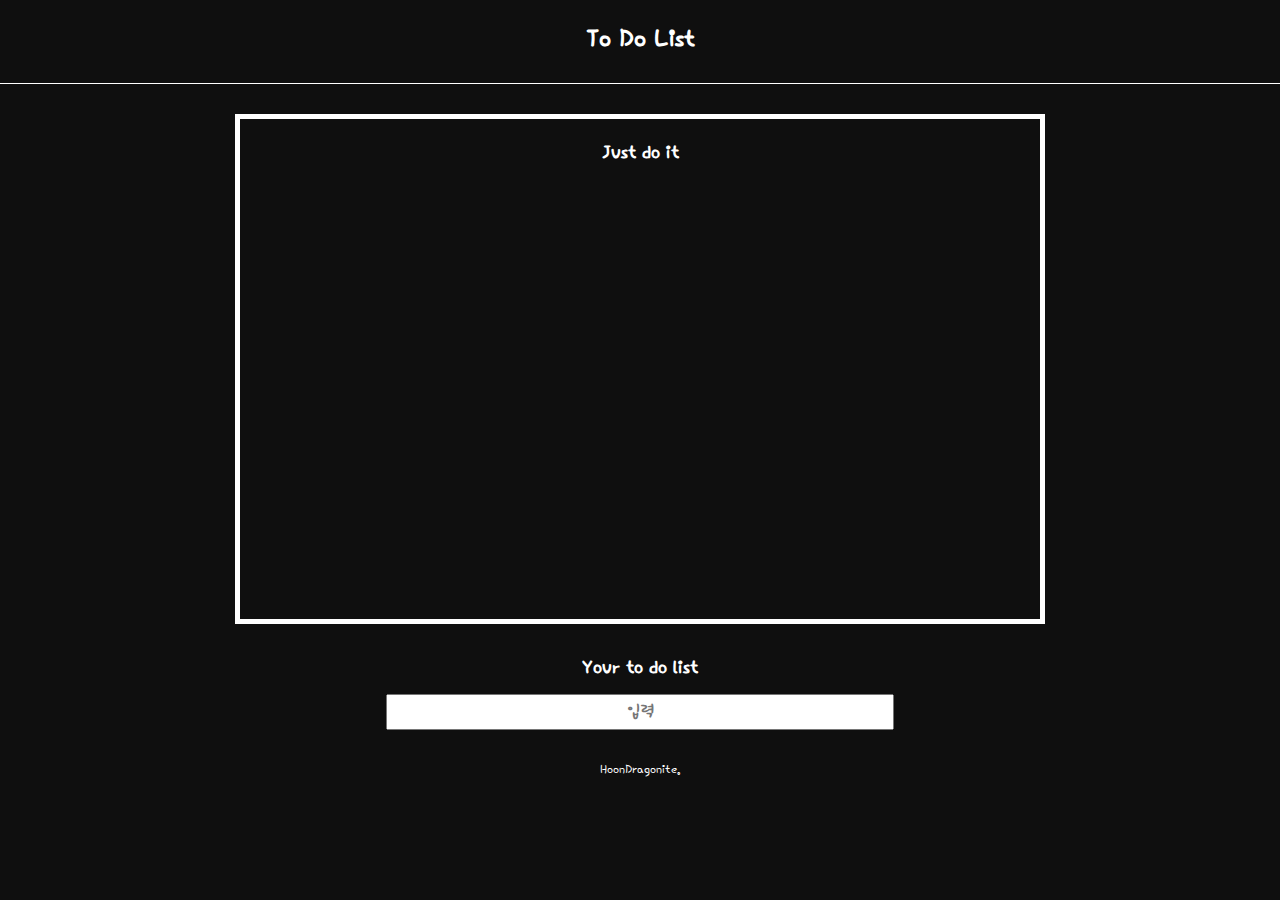
<file: index.html>
<!DOCTYPE html>
<html lang="ko">
<head>
    <meta charset="UTF-8">
    <meta name="viewport" content="width=device-width, initial-scale=1.0">
    <meta http-equiv="X-UA-Compatible" content="ie=edge">
    <link rel="stylesheet" href="src/css/styles.css?ver=1">
    <script src='src/js/common.js'></script>
    <title>ToDoList</title>
</head>
<body>
    <div class="contents_wrapper">
        <header>
            <div class="header_content">
                <h1 class="header_text">To Do List</h1>
            </div>
        </header>
        <main>
            <div class="main_content">
                <div class="list_content">
                    <h2>Just do it</h2>
                    <ul class="doList">
                        
                    </ul>
                </div>
            </div>
            <div class="inputList">
                <h2>Your to do list</h2>
                <form class="listForm">
                    <input type="text" placeholder="입력">
                </form>
            </div>
            <footer>
                <div class="footer">
                    HoonDragonite.
                </div>
            </footer>
        </main>
    </div>
</body>
</html>
</file>
<file: src/css/styles.css>
@import url('https://fonts.googleapis.com/css?family=Hi+Melody&display=swap&subset=korean');

html, body {
    margin: 0;
    padding: 0;
    width: 100%;
    height: 100%;
    font-family: 'Hi Melody', cursive;
}

.contents_wrapper{
    color: #ffffff;
    background-color: #0f0f0f;
    min-height: 100%;
}

.header_content{
    display: inline-block;
    vertical-align: middle;
    width: 100%;
    height: 100%;
    border-bottom: solid 1px #ffffff; 
}

.header_text{
    text-align: center;
    vertical-align: middle;
}

.main_content{
    width: 800px;
    height: 500px;
    border: solid 5px #fff;
    margin-top: 30px;
    margin-left: auto;
    margin-right: auto;
    text-align: center;
}

.jobList h1 {
    margin-top: 30px;
    margin-bottom: 0px;
}
.jobList ul {
    width: 80%;
    margin-top: 30px;
    margin-left: auto;
    margin-right: auto;
}
.jobList li {
    width: 100%;
    margin-top:10px;
    border-bottom: solid 1px #fff;
}

.jobList deleteButton {
    font-family: 'Hi Melody', cursive;
    font-weight: bold;
    position: absolute;
    right: 50px;
    text-align: center;
    color: #fff;
    background-color: rgb(61, 61, 61);
    border-color: #fff;
    border-style: solid;
    border-radius: 5px;
}


.inputList {
    text-align: center;
    margin-top: 30px;
    padding-bottom: 30px;
}
.inputList h2 {
    margin-top: 0;
    margin-bottom: 10px;
}
.inputList input {
    text-align: center;
    font-family: 'Hi Melody', cursive;
    font-weight: bold;
    font-size: 18px;
    width: 500px;
    height: 30px;
}

.footer{
    text-align: center;
}
</file>
